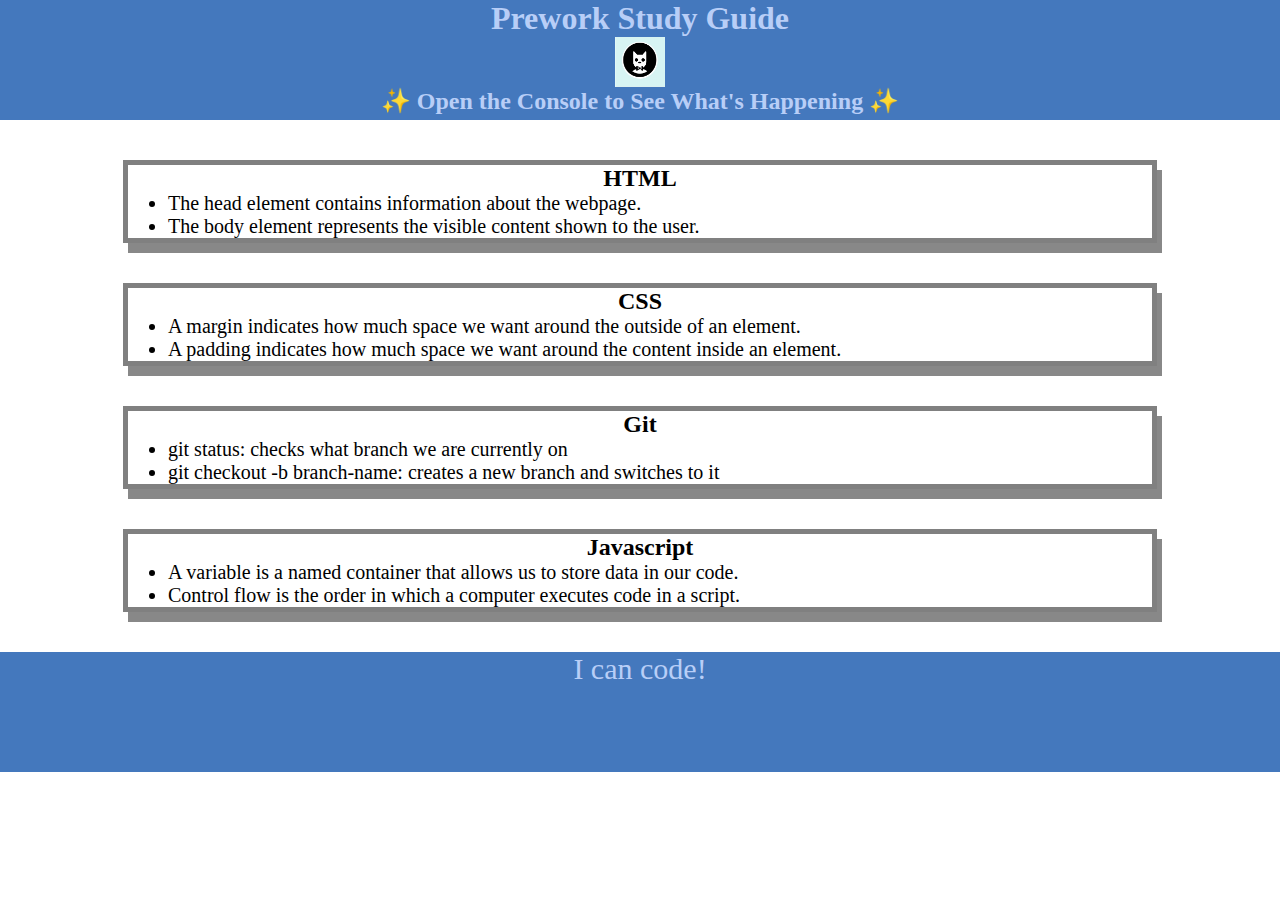
<file: index.html>
<!DOCTYPE html>
<html lang="en">
  <head>
    <meta charset="UTF-8" />
    <meta http-equiv="X-UA-Compatible" content="IE=edge" />
    <meta name="viewport" content="width=device-width, initial-scale=1.0" />
    <link rel="stylesheet" href="./assets/style.css">
    <title>Prework Study Guide</title>
  </head>
  <body>
    <header id="top">
      <h1>Prework Study Guide</h1>
      <img src="./assets/bowtie-cat.png" alt="Profile image of cat wearing a bow tie." />
      <h2>✨ Open the Console to See What's Happening ✨</h2>
    </header>
    <main>
      <section class="card" id="html-section">
        <h2>HTML</h2>
        <ul>
          <li>The head element contains information about the webpage.</li>
          <li>The body element represents the visible content shown to the user.</li>
        </ul>

      </section>
   
      <section class="card" id="css-section">
        <h2>CSS</h2>
        <ul>
          <li>A margin indicates how much space we want around the outside of an element.</li>
          <li>A padding indicates how much space we want around the content inside an element.</li>
        </ul>
   
      </section>
   
      <section class="card" id="git-section">
        <h2>Git</h2>
        <ul>
          <li>git status: checks what branch we are currently on</li>
          <li>git checkout -b branch-name: creates a new branch and switches to it</li>
        </ul>
   
      </section>
   
      <section class="card" id="javascript-section">
        <h2>Javascript</h2>
        <ul>
          <li>A variable is a named container that allows us to store data in our code.</li>
          <li>Control flow is the order in which a computer executes code in a script.</li>
        </ul>
   
      </section>
    </main>

    <footer>
      <p>I can code!</p>
    </footer>
    <script src="./assets/script.js"></script>
  </body>
</html>
</file>
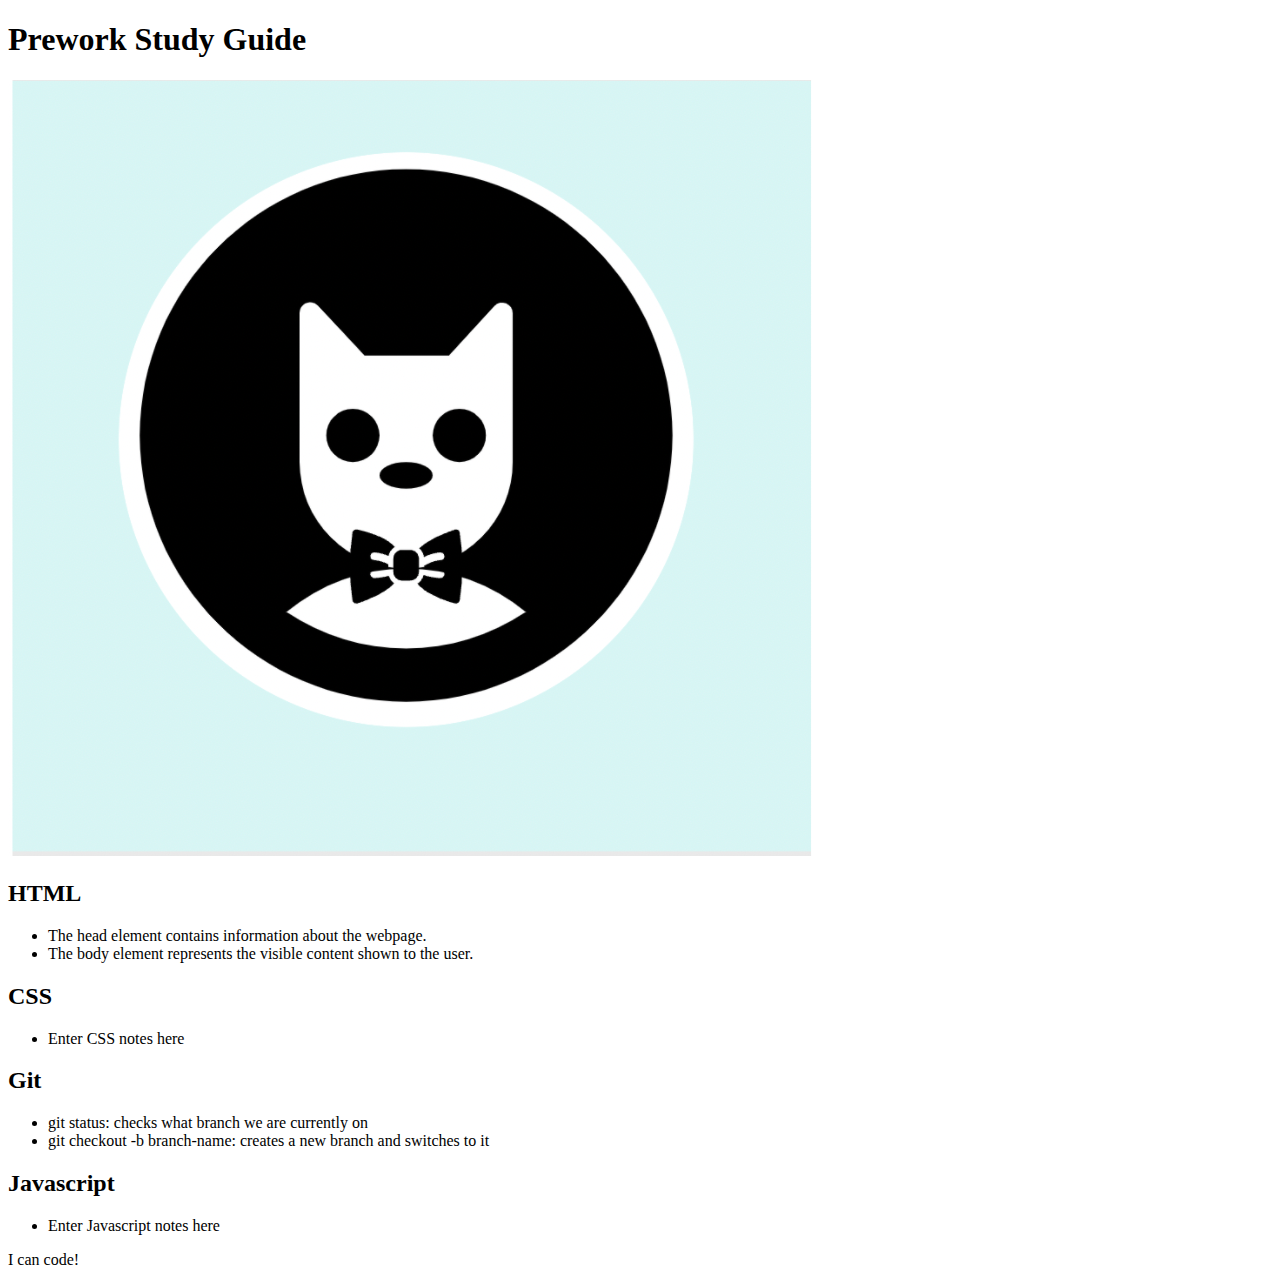
<file: prework-study-guide/index.html>
<!DOCTYPE html>
<html lang="en">
  <head>
    <meta charset="UTF-8" />
    <meta http-equiv="X-UA-Compatible" content="IE=edge" />
    <meta name="viewport" content="width=device-width, initial-scale=1.0" />
    <title>Prework Study Guide</title>
  </head>
  <body>
    <header id="top">
      <h1>Prework Study Guide</h1>
      <img src="./assets/bowtie-cat.png" alt="Profile image of cat wearing a bow tie." />
    </header>
    <main>
      <section class="card" id="html-section">
        <h2>HTML</h2>
        <ul>
          <li>The head element contains information about the webpage.</li>
          <li>The body element represents the visible content shown to the user.</li>
        </ul>

      </section>
   
      <section class="card" id="css-section">
        <h2>CSS</h2>
        <ul>
          <li>Enter CSS notes here</li>
        </ul>
   
      </section>
   
      <section class="card" id="git-section">
        <h2>Git</h2>
        <ul>
          <li>git status: checks what branch we are currently on</li>
          <li>git checkout -b branch-name: creates a new branch and switches to it</li>
        </ul>
   
      </section>
   
      <section class="card" id="javascript-section">
        <h2>Javascript</h2>
        <ul>
          <li>Enter Javascript notes here</li>
        </ul>
   
      </section>
    </main>

    <footer>
      <p>I can code!</p>
    </footer>
  </body>
</html>
</file>
<file: assets/style.css>
* {
    margin: 0;
    padding: 0;
}
header,
footer {
    width: 100%;
    height: 120px;
    background-color: rgb(68, 120, 189);
    color: rgb(184, 206, 247);
}
h1,
h2 {
    text-align: center;
}
img {
    display: block;
    height: 50px;
    width: 50px;
    margin-left: auto;
    margin-right: auto;
}
ul {
    padding-left: 40px;
    font-size: 20px;
}
p {
    text-align: center;
    font-size: 30px;
  }
  .card {
    width: 80%;
    margin: 40px auto;
    border: 5px solid gray;
    box-shadow: 5px 10px #888888;
  }
</file>
